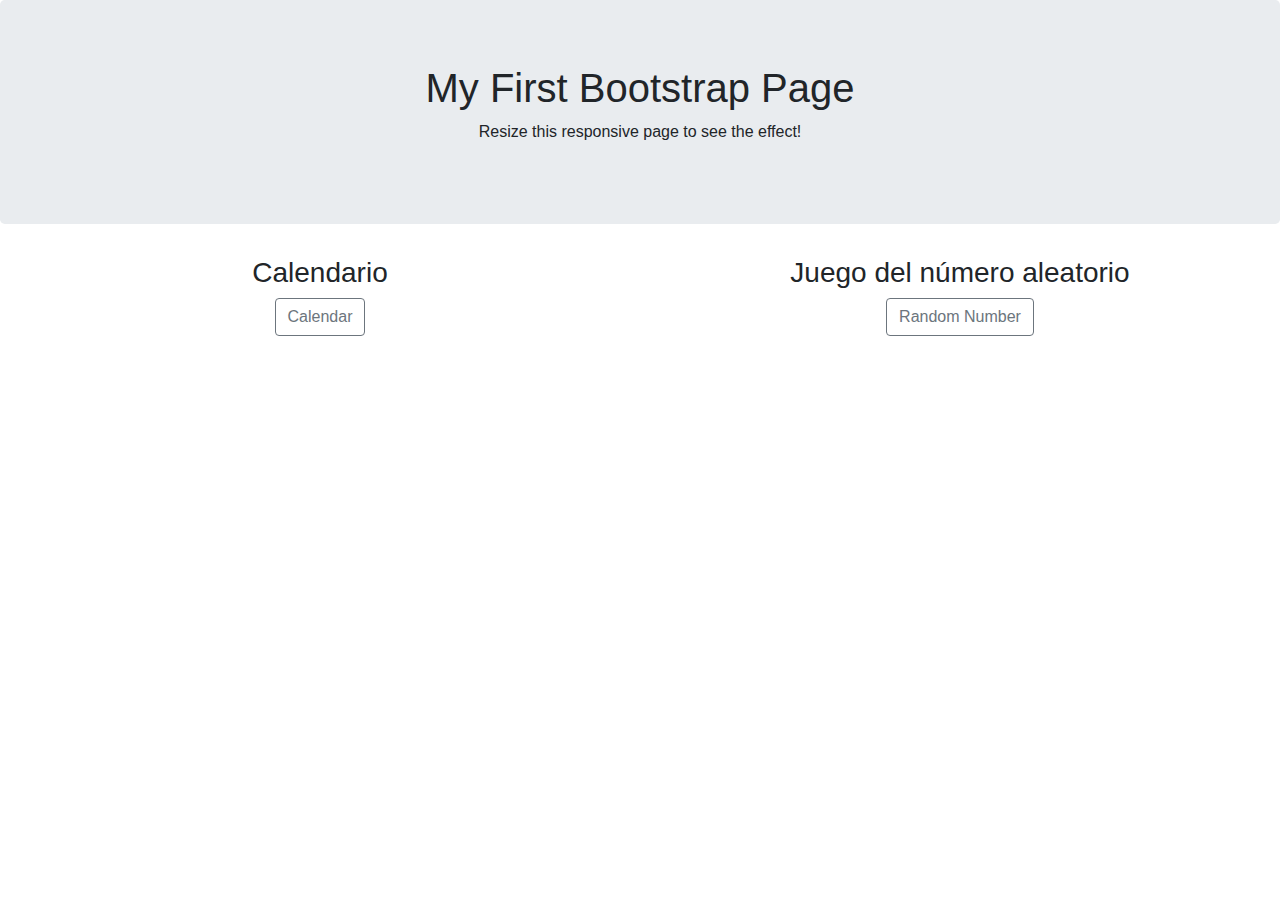
<file: Ejercicios Semana 4/S04E01html/index.html>
﻿<!DOCTYPE html>
<html lang="en">
<head>
    <title>Bootstrap Example</title>
    <meta charset="utf-8">
    <meta name="viewport" content="width=device-width, initial-scale=1">
    <link rel="stylesheet" href="https://maxcdn.bootstrapcdn.com/bootstrap/4.0.0/css/bootstrap.min.css">
    <script src="https://ajax.googleapis.com/ajax/libs/jquery/3.3.1/jquery.min.js"></script>
    <script src="https://cdnjs.cloudflare.com/ajax/libs/popper.js/1.12.9/umd/popper.min.js"></script>
    <script src="https://maxcdn.bootstrapcdn.com/bootstrap/4.0.0/js/bootstrap.min.js"></script>
</head>
<body>

    <div class="jumbotron text-center">
        <h1>My First Bootstrap Page</h1>
        <p>Resize this responsive page to see the effect!</p>
    </div>

    <div class="container-fluid  text-center">
        <div class="row">
            <div class="col-sm-6">
                <h3>Calendario</h3>
            </div>
            <div class="col-sm-6">
                <h3>Juego del número aleatorio</h3>
            </div>
        </div>
        <div class="row">
            <div class="col-sm-6">
                <p><a href="calendario.html" class="btn btn-outline-secondary" role="button">Calendar</a></p>
            </div>
            <div class="col-sm-6">
                <p><a href="numeroaleatorio.html" class="btn btn-outline-secondary" role="button">Random Number</a></p>
            </div>
        </div>
    </div>

</body>
</html>
</file>
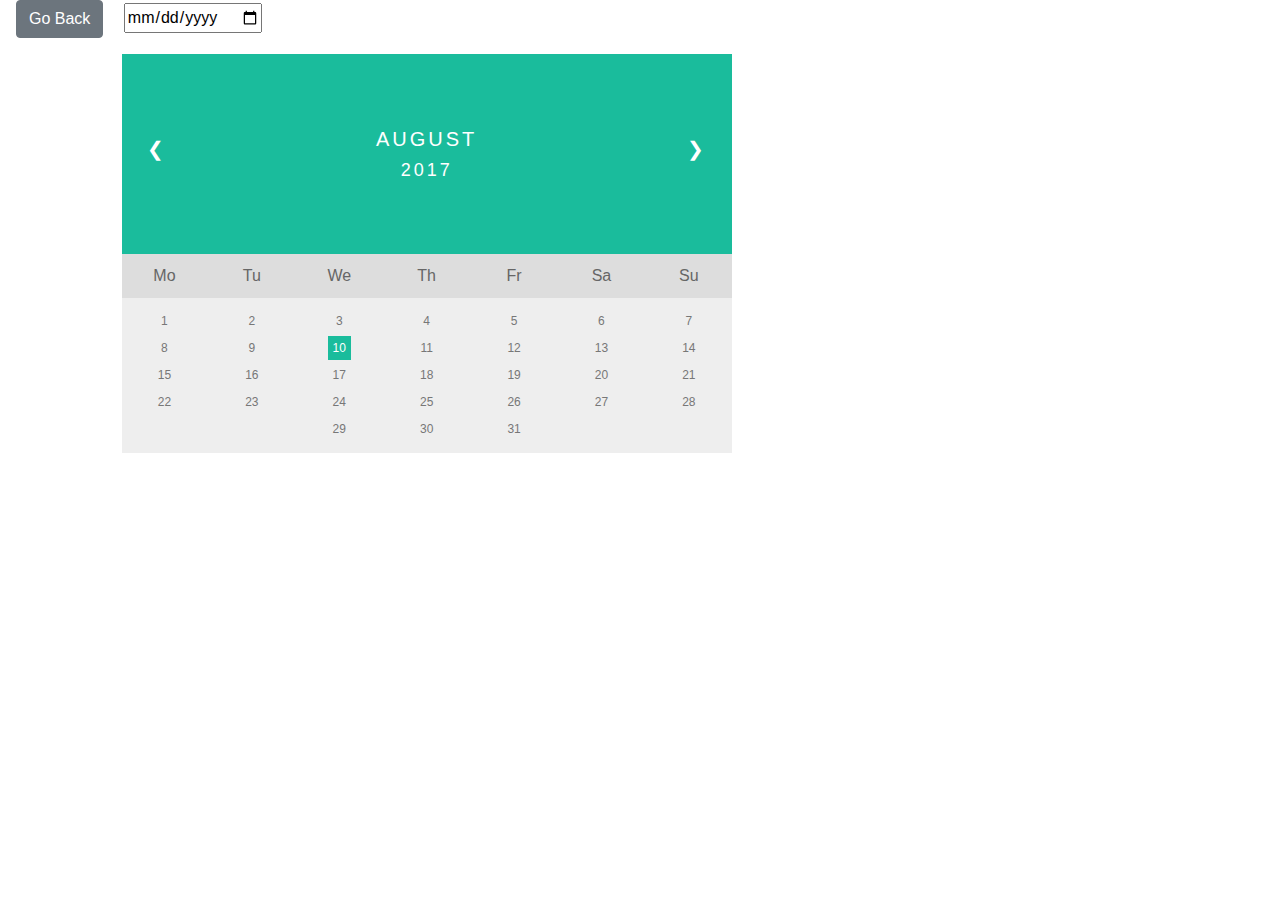
<file: Ejercicios Semana 4/S04E01html/calendario.html>
﻿<!DOCTYPE html>

<html lang="en" xmlns="http://www.w3.org/1999/xhtml">
<head>
    <meta charset="utf-8" />
    <title>Calendario</title>
    <meta name="viewport" content="width=device-width, initial-scale=1">
    <link rel="stylesheet" href="estilo.css">
    <link rel="stylesheet" href="https://maxcdn.bootstrapcdn.com/bootstrap/4.0.0/css/bootstrap.min.css">
    <script src="https://ajax.googleapis.com/ajax/libs/jquery/3.3.1/jquery.min.js"></script>
    <script src="https://cdnjs.cloudflare.com/ajax/libs/popper.js/1.12.9/umd/popper.min.js"></script>
    <script src="https://maxcdn.bootstrapcdn.com/bootstrap/4.0.0/js/bootstrap.min.js"></script>
</head>
<body>
    <button type="button" class="btn btn-secondary" id="Back">Go Back</button>
    <input id="date" type="date">
    <div class="container-fluid text-center">
        <p>
            <div class="row">
                <div class="col-1"></div>
                <div class="col-6">
                    <div class="month">
                        <ul>
                            <li class="prev">&#10094;</li>
                            <li class="next">&#10095;</li>
                            <li>August<br><span style="font-size:18px">2017</span></li>
                        </ul>
                    </div>

                    <ul class="weekdays">
                        <li>Mo</li>
                        <li>Tu</li>
                        <li>We</li>
                        <li>Th</li>
                        <li>Fr</li>
                        <li>Sa</li>
                        <li>Su</li>
                    </ul>

                    <ul class="days">
                        <li>1</li>
                        <li>2</li>
                        <li>3</li>
                        <li>4</li>
                        <li>5</li>
                        <li>6</li>
                        <li>7</li>
                        <li>8</li>
                        <li>9</li>
                        <li><span class="active">10</span></li>
                        <li>11</li>
                        <li>12</li>
                        <li>13</li>
                        <li>14</li>
                        <li>15</li>
                        <li>16</li>
                        <li>17</li>
                        <li>18</li>
                        <li>19</li>
                        <li>20</li>
                        <li>21</li>
                        <li>22</li>
                        <li>23</li>
                        <li>24</li>
                        <li>25</li>
                        <li>26</li>
                        <li>27</li>
                        <li>28</li>
                        <li>29</li>
                        <li>30</li>
                        <li>31</li>
                    </ul>
                </div>
            </div>
    </div>

    <script src="./calendario.js"></script>
</body>
</html>
</file>
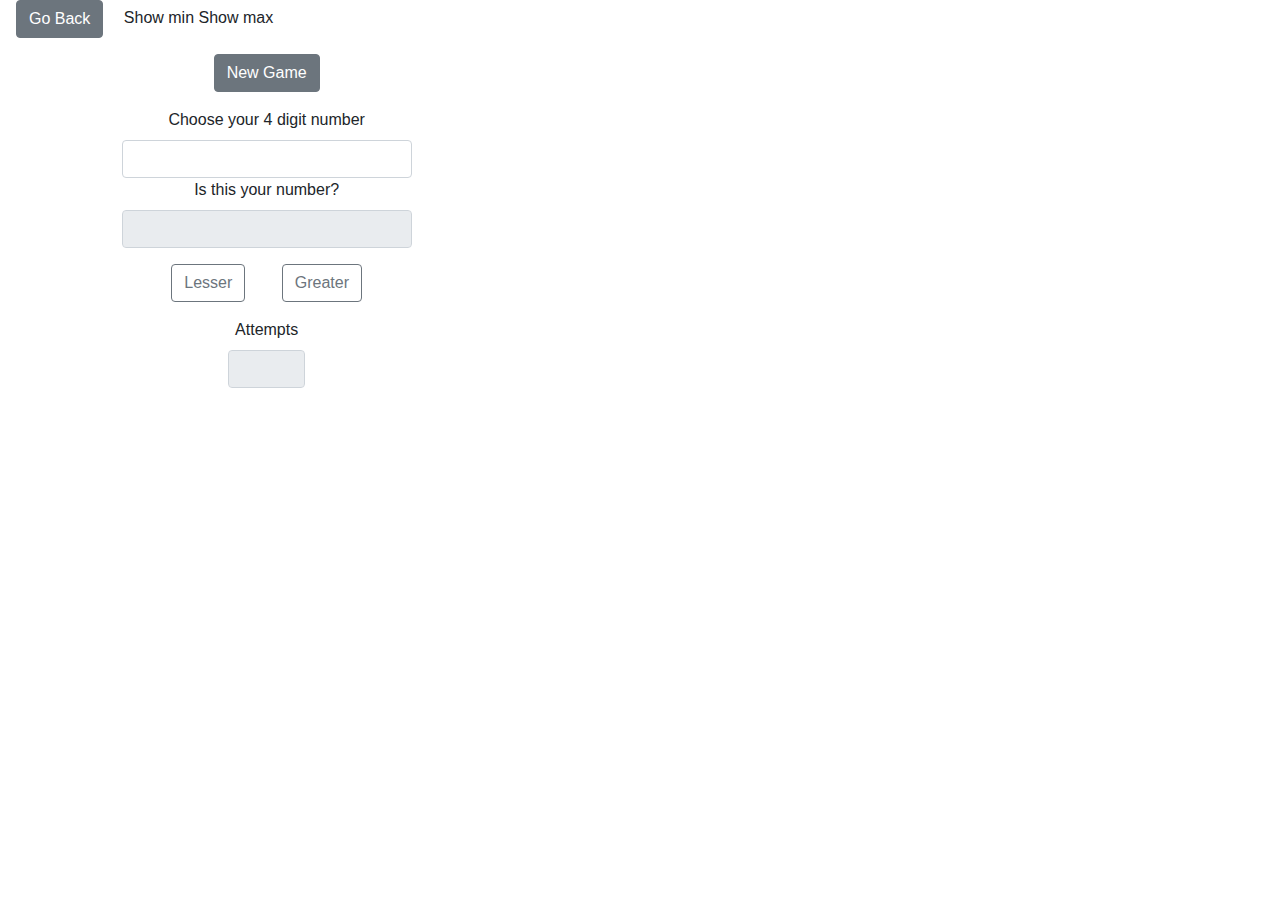
<file: Ejercicios Semana 4/S04E01html/numeroaleatorio.html>
﻿<!DOCTYPE html>

<html lang="en" xmlns="http://www.w3.org/1999/xhtml">
<head>
    <meta charset="utf-8" />
    <title>Numero aleatorio</title>
    <meta name="viewport" content="width=device-width, initial-scale=1">
    <link rel="stylesheet" href="estilo.css">
    <link rel="stylesheet" href="https://maxcdn.bootstrapcdn.com/bootstrap/4.0.0/css/bootstrap.min.css">
    <script src="https://ajax.googleapis.com/ajax/libs/jquery/3.3.1/jquery.min.js"></script>
    <script src="https://cdnjs.cloudflare.com/ajax/libs/popper.js/1.12.9/umd/popper.min.js"></script>
    <script src="https://maxcdn.bootstrapcdn.com/bootstrap/4.0.0/js/bootstrap.min.js"></script>
</head>
<body>
    <button type="button" class="btn btn-secondary" id="Back">Go Back</button>
    <span id="min">Show min</span>
    <span id="max">Show max</span>
    <p></p>
    <form>
        <div class="container-fluid text-center">
            <p>
                <div class="row">
                    <div class="col-1"></div>
                    <div class="col-3">
                        <button type="button" class="btn btn-secondary" id="NewGame">New Game</button>
                    </div>
                </div>
            </p>
            <div class="row">
                <div class="col-1"></div>
                <div class="col-3">
                    <label for="usrNr">Choose your 4 digit number</label>
                    <input type="text" class="form-control text-center" id="usrNr" pattern="^[0-9]{4}$" maxlength="4" />
                </div>
            </div>
            <div class="row">
                <div class="col-1"></div>
                <div class="col-3">
                    <label for="pcnr">Is this your number?</label>
                    <input type="number" class="form-control text-center" id="pcnr" disabled />
                </div>
            </div>
            <p>
                <div class="row">
                    <div class="col-1"></div>
                    <div class="col-3">
                        <button type="button" class="btn btn-outline-secondary" id="Lesser">Lesser</button>
                        <button type="button" class="btn btn-outline-secondary" id="Greater">Greater</button>
                    </div>
                </div>
            </p>
            <div class="row">
                <div class="col-2"></div>
                <div class="col-1">
                    <label for="tries">Attempts</label>
                    <input type="text" class="form-control text-center" id="tries" disabled />
                </div>
            </div>
        </div>
    </form>
    <script src="./numeroaleatorio.js"></script>
</body>
</html>
</file>
<file: Ejercicios Semana 4/S04E01html/estilo.css>
body {
    color:royalblue;
}
a.button {
    -webkit-appearance: button;
    -moz-appearance: button;
    appearance: button;
    text-decoration: none;
    color: initial;
}
.btn {
    margin-right: 1em;
    margin-left: 1em;
}
.btn:active {
    background-color: #3e8e41;
    box-shadow: 0 5px #666;
    transform: translateY(4px);
}
* {
    box-sizing: border-box;
}

ul {
    list-style-type: none;
}

body {
    font-family: Verdana, sans-serif;
}

.month {
    padding: 70px 25px;
    width: 100%;
    background: #1abc9c;
    text-align: center;
}

    .month ul {
        margin: 0;
        padding: 0;
    }

        .month ul li {
            color: white;
            font-size: 20px;
            text-transform: uppercase;
            letter-spacing: 3px;
        }

    .month .prev {
        float: left;
        padding-top: 10px;
    }

    .month .next {
        float: right;
        padding-top: 10px;
    }

.weekdays {
    margin: 0;
    padding: 10px 0;
    background-color: #ddd;
}

    .weekdays li {
        display: inline-block;
        width: 13.6%;
        color: #666;
        text-align: center;
    }

.days {
    padding: 10px 0;
    background: #eee;
    margin: 0;
}

    .days li {
        list-style-type: none;
        display: inline-block;
        width: 13.6%;
        text-align: center;
        margin-bottom: 5px;
        font-size: 12px;
        color: #777;
    }

        .days li .active {
            padding: 5px;
            background: #1abc9c;
            color: white !important
        }

/* Add media queries for smaller screens */
@media screen and (max-width:720px) {
    .weekdays li, .days li {
        width: 13.1%;
    }
}

@media screen and (max-width: 420px) {
    .weekdays li, .days li {
        width: 12.5%;
    }

        .days li .active {
            padding: 2px;
        }
}

@media screen and (max-width: 290px) {
    .weekdays li, .days li {
        width: 12.2%;
    }
}
</file>
